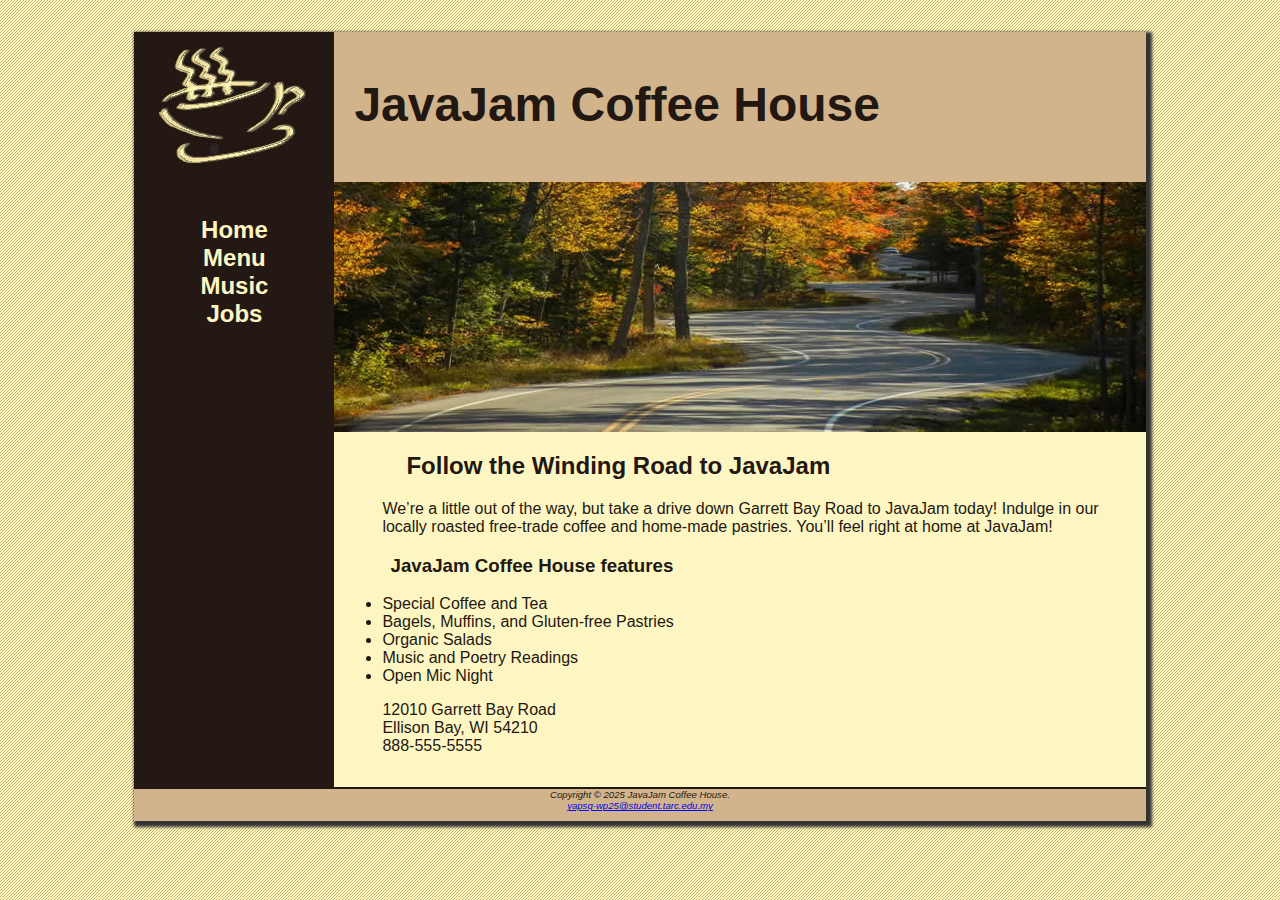
<file: index.html>
<!DOCTYPE html>
<html>
    <head>
        <meta charset="utf-8">
        <title>JavaJam Coffee House</title>
        <link rel="stylesheet" href="javajam.css">
    </head>
    <body>
        <div id="wrapper">
        <header>
            <h1>JavaJam Coffee House</h1>
        </header>
        <nav>
            <ul>
                <li><a href="index.html">Home</a></li>
                <li><a href="Menu.html">Menu</a></li>
                <li><a href="Music.html">Music</a></li>
                <li><a href="jobs.html">Jobs</a></li>
            </ul>            
        </nav>
        <main>
            <div id="heroroad"></div>
            <h2>Follow the Winding Road to JavaJam</h2>
            <p>
                We&rsquo;re a little out of the way, but take a drive down Garrett Bay Road to JavaJam today! Indulge in our locally roasted free-trade coffee and home-made pastries. You&rsquo;ll feel right at home at JavaJam!
            </p>
            <h3>JavaJam Coffee House features</h3>
            <ul>
                <li>Special Coffee and Tea</li>
                <li>Bagels, Muffins, and Gluten-free Pastries</li>
                <li>Organic Salads</li>
                <li>Music and Poetry Readings</li>
                <li>Open Mic Night</li>
            </ul>
            <div>
                12010 Garrett Bay Road<br>
                Ellison Bay, WI 54210<br>
                888-555-5555<br>
            </div>
        </main>
        <footer>
                Copyright &copy; 2025 JavaJam Coffee House.
                <br>
                <a href="mailto:yapsq-wp25@student.tarc.edu.my">yapsq-wp25@student.tarc.edu.my</a>
        </footer>
        </div>
    </body>
</html>
</file>
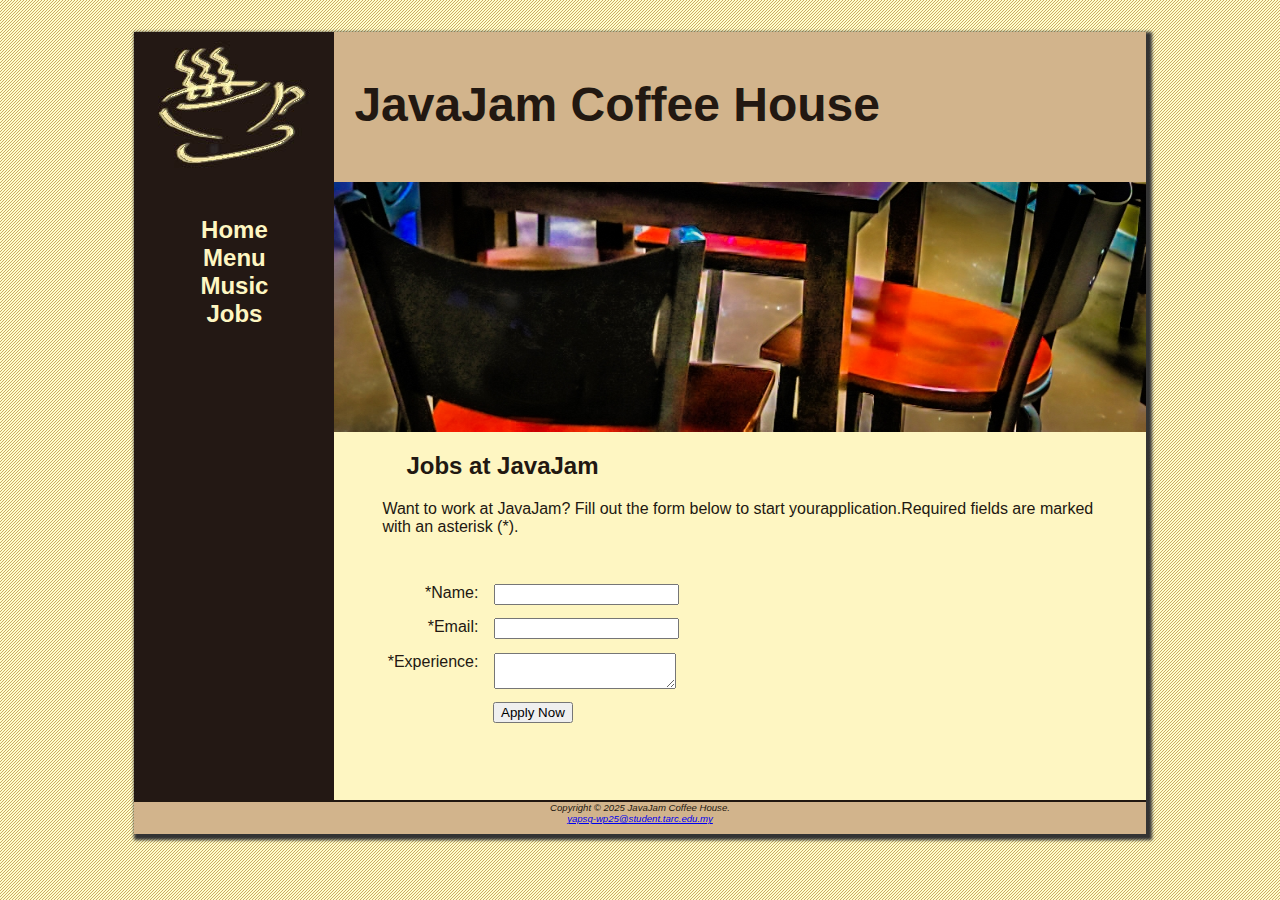
<file: jobs.html>
<!DOCTYPE html>
<html>
    <head>
        <meta charset="utf-8">
        <title>JavaJam Coffee House Jobs</title>
        <link rel="stylesheet" href="javajam.css">
    </head>
    <body>
        <div id="wrapper">
        <header>
            <h1>JavaJam Coffee House</h1>
        </header>
        <nav>
            <ul>
                <li><a href="index.html">Home</a></li>
                <li><a href="Menu.html">Menu</a></li>
                <li><a href="Music.html">Music</a></li>
                <li><a href="jobs.html">Jobs</a></li>
            </ul>  
        </nav>
        <main>
            <div id="herojobs"></div>
            <h2>Jobs at JavaJam</h2>
            <p> 
                Want to work at JavaJam? Fill out the form below to start yourapplication.Required
fields are marked with an asterisk (*).
            </p>
            <form method="post" action="https://webdevbasics.net/scripts/javajam8.php">
                <label for="myName">*Name: </label>
                <input type="text" id="myName" name="myName" required="required">
                
                <label for="myEmail">*Email: </label>
                <input type="email" id="myEmail" name="myEmail" required="required">
                
                <label for="myExperience">*Experience: </label>
                <textarea name="myExperience" id="myExperience" rows="2" cols="20" required="required"></textarea>
                
                <input type="submit" value="Apply Now" id="mySubmit">
            </form>
        </main>
        <footer>
                Copyright &copy; 2025 JavaJam Coffee House.<br>
                <a href="mailto:yapsq-wp25@student.tarc.edu.my">yapsq-wp25@student.tarc.edu.my</a>
        </footer>
        </div>
    </body>
</html>
</file>
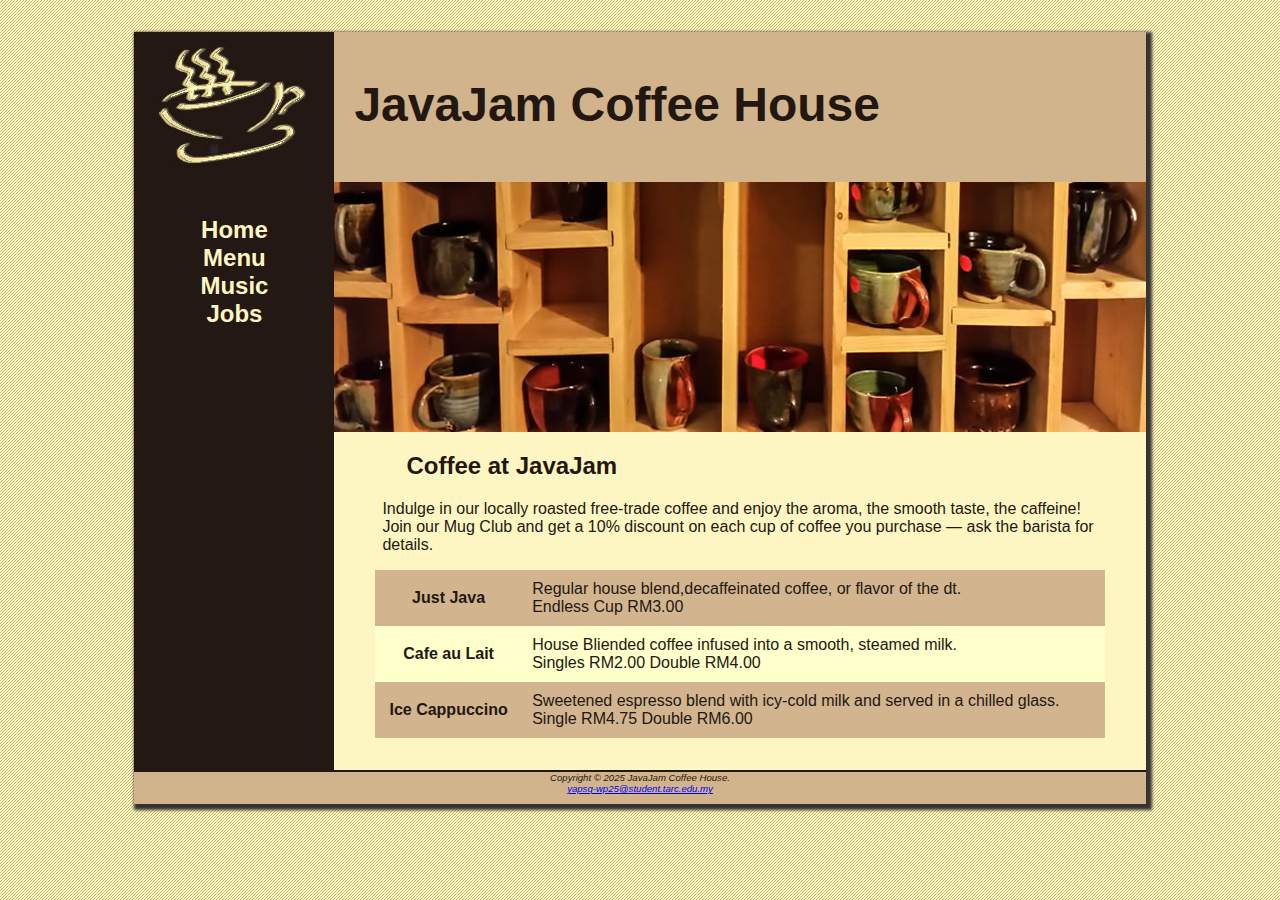
<file: menu.html>
<!DOCTYPE html>
<html>
    <head>
        <meta charset="utf-8">
        <title>JavaJam Coffee House Menu</title>
        <link rel="stylesheet" href="javajam.css">
    </head>
    <body>
        <div id="wrapper">
        <header>
            <h1>JavaJam Coffee House</h1>
        </header>
        <nav>
            <ul>
                <li><a href="index.html">Home</a></li>
                <li><a href="Menu.html">Menu</a></li>
                <li><a href="Music.html">Music</a></li>
                <li><a href="jobs.html">Jobs</a></li>
            </ul>  
        </nav>
        <main>
            <div id="heromugs"></div>
            <h2>Coffee at JavaJam</h2>
            <p> 
                Indulge in our locally roasted free-trade coffee and enjoy the aroma, the smooth taste, the caffeine! Join our Mug Club and get a 10% discount on each cup of coffee you purchase &mdash; ask the barista for details.
            </p>
            <table>
                <tr>
                    <th>Just Java</th>
                    <td>Regular house blend,decaffeinated coffee, or flavor of the dt.<br>Endless Cup RM3.00</td>
                </tr>
                <tr>
                    <th>Cafe au Lait</th>
                    <td>House Bliended coffee infused into a smooth, steamed milk.<br>Singles RM2.00 Double RM4.00</td>
                </tr>
                <tr>
                    <th>Ice Cappuccino</th>
                    <td>Sweetened espresso blend with icy-cold milk and served in a chilled glass.<br>Single RM4.75 Double RM6.00</td>
                </tr>
            </table>
        </main>
        <footer>
                Copyright &copy; 2025 JavaJam Coffee House.<br>
                <a href="mailto:yapsq-wp25@student.tarc.edu.my">yapsq-wp25@student.tarc.edu.my</a>
        </footer>
        </div>
    </body>
</html>
</file>
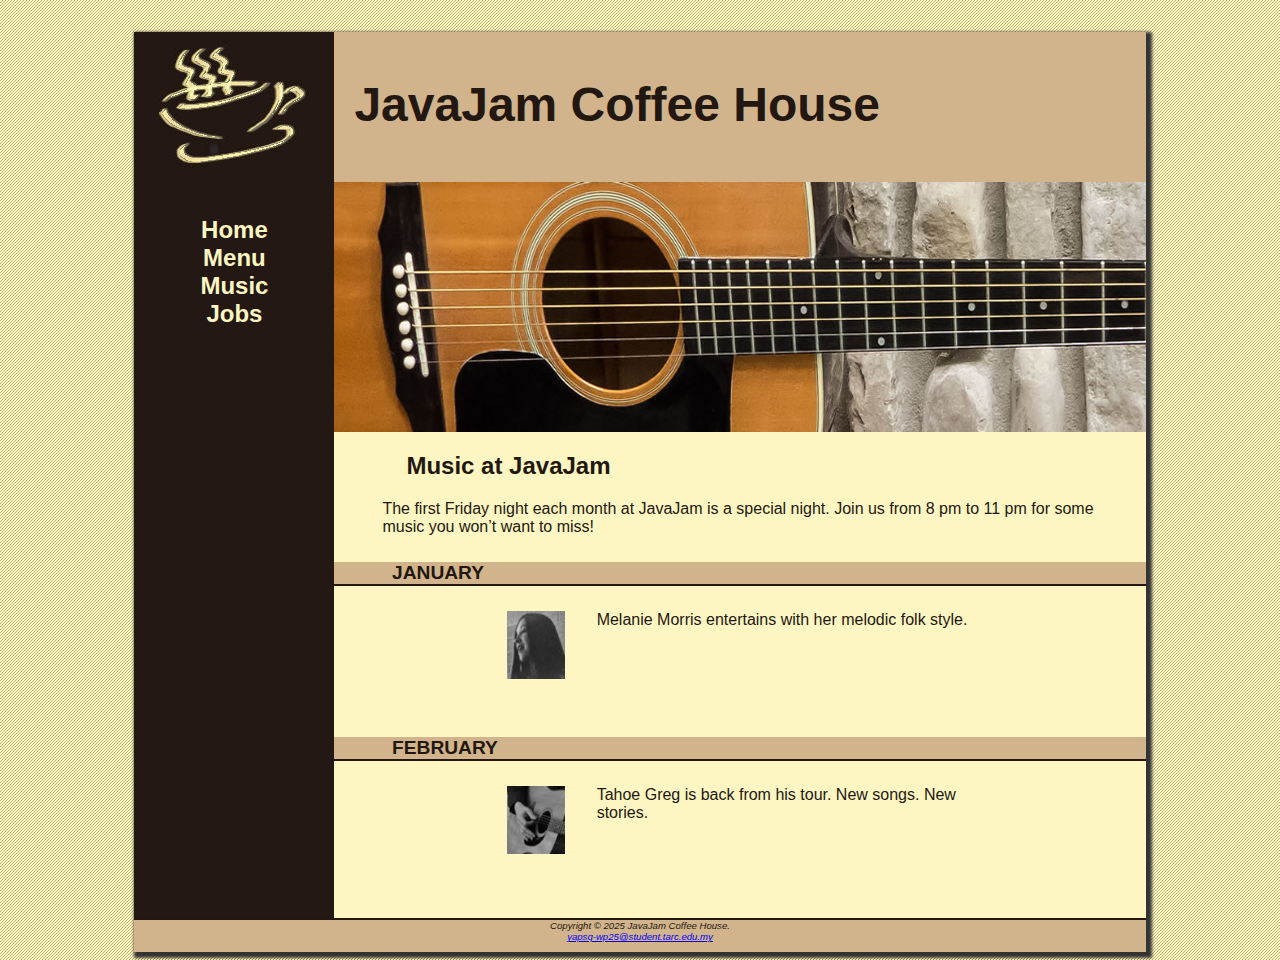
<file: music.html>
<!DOCTYPE html>
<html>
    <head>
        <meta charset="utf-8">
        <title>JavaJam Coffee House Music</title>
        <link rel="stylesheet" href="javajam.css">
    </head>
    <body>
        <div id="wrapper">
        <header>
            <h1>JavaJam Coffee House </h1>
        </header>
        <nav>
            <ul>
                <li><a href="index.html">Home</a></li>
                <li><a href="Menu.html">Menu</a></li>
                <li><a href="Music.html">Music</a></li>
                <li><a href="jobs.html">Jobs</a></li>
            </ul>  
        </nav>
        <main>
            <div id="heroguitar"></div>
            <h2>Music at JavaJam</h2>
            <p>
                The first Friday night each month at JavaJam is a special night. Join us from 8 pm to 11 pm for some music you won&rsquo;t want to miss!
            </p>
            
            <h4>January</h4>
            <div class="details">
                <a href="melanie.jpg"><img class="floatleft" src="melaniethumb.jpg" alt="Melanie Picture" height="100" width="100"></a>
                Melanie Morris entertains with her melodic folk style.
            </div>

            <h4>February</h4>
            <div class="details">
                <a href="greg.jpg"><img class="floatleft" src="gregthumb.jpg" alt="Gref Picture" height="100" width="100"></a>
                Tahoe Greg is back from his tour. New songs. New stories.
            </div>
        </main>
        <footer>
                Copyright &copy; 2025 JavaJam Coffee House.
                <br>
                <a href="mailto:yapsq-wp25@student.tarc.edu.my">yapsq-wp25@student.tarc.edu.my</a>
        </footer>
        </div>
    </body>
</html>
</file>
<file: javajam.css>
* {
    box-sizing: border-box;
}

body{
    background-color: #FCEBB6;
    color: #221811; /*text color*/
    font-family: Verdana, Arial, sans-serif;
    background-image: url('background.gif');
}

header{
    background-color: #D2B48C;
    /*text-align: center;*/
    height: 150px; /*the height of element*/
    background-image: url(javajamlogo.jpg);
    background-repeat: no-repeat;
    display: block;
}

h1{
    /*line-height: 200%; /*line spacing, Double spacing*/
    padding-top: 45px;
    padding-left: 220px;
    font-size: 3em;
}

nav{
    text-align: center;
    font-weight: bold;
    font-size: 1.5em;
    padding-top: 10px;
    width: 200px;
    float: left; /*to float an element on the left side of the container*/
    display: block;
}

footer{
    background-color: #D2B48C;
    font-size: .60em;
    font-style: italic;
    text-align: center;
    padding-bottom: 10px;
    border-top: 2px solid #221811;
    display: block;
}

#wrapper{
    width: 80%; /*the width of the content of an element */
    margin-right: auto; /*configure the space in the right margin of an element*/
    margin-left: auto; 
    background-color: #231814; 
    min-width: 900px; /*configure a minimum width for an element*/
    max-width: 1280px; /*configure a maximum width for an element*/
    box-shadow: 3px 3px 3px 3px #333333;
}

nav a{
    text-decoration: none;
}

nav a:link {
    color: #FEF6C2;
}

nav a:visited {
    color: red;
}

nav a:hover {
    color: #CC9933;
}

nav ul {
    list-style-type: none; /*remove the link marker*/
    padding-left: 0;
}


h4{
    background-color: #D2B48C;
    font-size: 1.2em;
    padding-left: .5em;
    padding-bottom: 0;
    text-transform: uppercase;
    border-bottom: 2px solid #231814;
    clear: left; /*often used to terminate or clear a float*/
}

main{
    padding-left: 0em;
    padding-right: 0em;
    padding-top: 0em;
    padding-bottom: 2em;
    margin-left: 200px;
    background-color: #FEF6C2;
    display: block;
}

.details{
    padding-left: 20%;
    padding-right: 20%;
    overflow: auto; /*often used to clear a float, although its intended purpose is to configure how content should display if it is too large for the area allocated. Auto = if needed, scrollbar are displayed to allow access to the remaining content.*/
}

img {
    padding-left: 10px;
    padding-right: 10px;
}

#heroroad {
    background-image: url('heroroad.jpg');
    background-size: 100% 100%; /*width height*/
    height: 250px;
}

#heromugs {
    background-image: url('heromugs.jpg');
    background-size: 100% 100%;
    height: 250px;
}

#heroguitar {
    background-image: url('heroguitar.jpg');
    background-size: 100% 100%;
    height: 250px;
}

main h2, main h3, main h4, main p, main div, main ul, main dl{
    padding-left: 3em;
    padding-right: 2em;
}

.floatleft {
    float: left;
    padding-right: 2em;
    padding-bottom: 2em;
}

table{ 
    margin-left: auto;
    margin-right: auto;
    width: 90%;
    border-spacing: 0;
    background-color: #FFFFCC;
}

td, th{
    padding: 10px; /*to all sides*/
}

tr:nth-of-type(odd) {
    background-color: #D2B48E;
}

form{
    padding: 2em;
}

label{
    float: left;
    display: block;
    text-align: right;
    width: 8em;
    padding-right: 1em;
}

input, textarea{
    display: block;
    margin-bottom: 1em;
}

#mySubmit{
    margin-left: 9.5em;
}

#herojobs{
    height: 250px;
    background-image: url("herojobs.jpg");
    background-size: 100% 100%;
}
</file>
